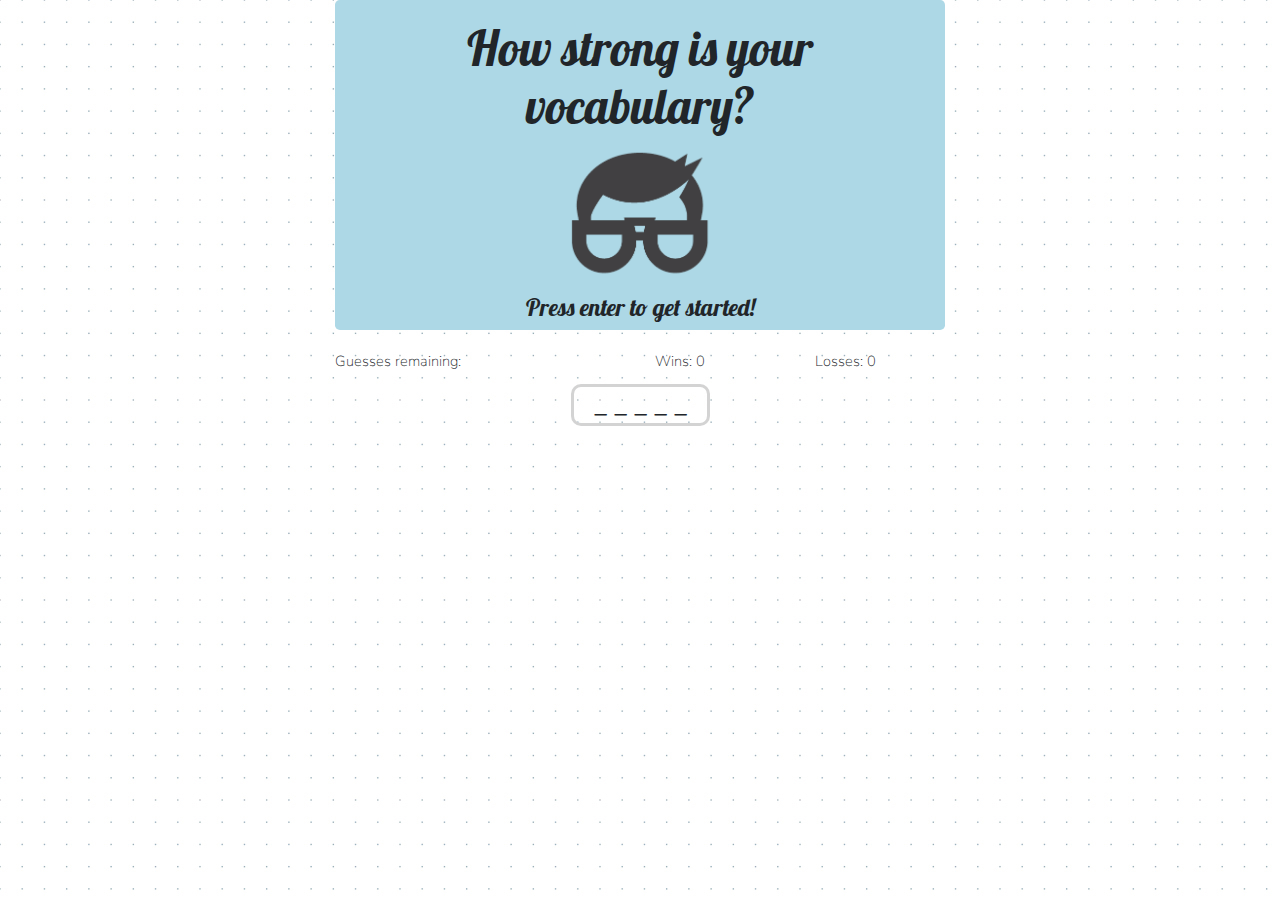
<file: index.html>
<!DOCTYPE html>
<html lang="en">
  <head>
    <meta charset="UTF-8" />
    <meta name="viewport" content="width=device-width, initial-scale=1.0" />
    <meta http-equiv="X-UA-Compatible" content="ie=edge" />
    <title>Document</title>

    <script src="assets/javascript/game.js"></script>
    <link href="https://fonts.googleapis.com/css?family=Lobster|Nunito+Sans&display=swap" rel="stylesheet">
    <link rel="stylesheet" href="https://stackpath.bootstrapcdn.com/bootstrap/4.3.1/css/bootstrap.min.css" integrity="sha384-ggOyR0iXCbMQv3Xipma34MD+dH/1fQ784/j6cY/iJTQUOhcWr7x9JvoRxT2MZw1T" crossorigin="anonymous">
    <link rel="stylesheet" type="text/css" href="assets/css/style.css" />
  </head>

  <body>
    <div class="container">

    <div class="jumbotron">
      <h1 id="head">How strong is your vocabulary?</h1>
      <img id="nerd-image" src="assets/images/nerd.png" alt="icon of nerd" href="https://icon-library.net/icon/nerd-icon-png-26.html">
      <h2 id="pressedKey">Press enter to get started!</h2>
    </div>


      

        <div class="row">
            <div class="col-6"
      <p id="guessRem">Guesses remaining: <span id="countGuesses"></span></p>
            </div>
            <div class="col-3">
      <p id="WinsStyle">Wins: <span id="winsCount">0</span></p>
    </div>
    <div class="col-3">
      <p id="lossStyle">Losses: <span id="lossCount">0</span></p>
    </div>
    </div>

      <h3 class="text-center"><span id="blankWord">_ _ _ _ _</span></h3>

      <p id="letGuess" class="text-center">
        <span id="lettersGuessed"></span>
      </p>
    </div>
    <!-- 
    <button id="playAgain">Another Word</button> -->
  </body>
</html>
</file>
<file: assets/css/style.css>
#head {
    font-family: 'Lobster', cursive;
    font-size: 36pt; 
    text-align: center; 
}

#description {
    font-family: 'Lobster', cursive;
    font-weight: lighter; 
    font-size: 12pt; 
}
#pressedKey {
    font-family: 'Lobster', cursive;
    font-size: 18pt; 
    text-align: center; 
}

#nerd-image {
    display: block; 
    margin-left: auto; 
    margin-right: auto; 
}

#winsCount {
    font-family: 'Nunito Sans', sans-serif;
    
}

#blankWord {
    font-family: 'Nunito Sans', sans-serif;
    font-size: 20pt; 
    border: 3px lightgray solid; 
    padding-right: 20px; 
    padding-left: 20px; 
    border-radius: 10px; 
    justify-items: center;
    margin-top: 40px; 
    margin-bottom: 40px; 
  
}

#countGuesses {
    font-family: 'Nunito Sans', sans-serif;
    padding: 0.1em; 
}

#lettersGuessed {
    font-family: 'Nunito Sans', sans-serif;
    font-size: 11pt; 
   
}

#playAgain {
    font-family: 'Nunito Sans', sans-serif;
}

#WinsStyle {
    font-family: 'Nunito Sans', sans-serif;
    padding-left: 0px; 
    padding-right: 0px; 
    font-size: 11pt; 
    font-weight: lighter; 
}

#lossStyle {
    font-family: 'Nunito Sans', sans-serif;
   
    padding-left: 0px; 
    padding-right: 0px; 
    font-size: 11pt; 
    font-weight: lighter; 
}

#guessRem {
    font-family:'Nunito Sans', sans-serif;
    font-size: 11pt; 
    font-weight: lighter; 
}

#letGuess {
    font-family: 'Nunito Sans', sans-serif;
    font-style: italic; 
    font-size: 10pt; 
    padding-top: 20px; 
}

body {
    background-image: url("../images/dot_grid_.jpg"); 
    background-repeat: repeat;
}

.container {
    width: 50%; 
}

#nerd-image {
    height: 150px; 
    width: auto;
}

.jumbotron {
    margin-bottom: 20px; ; 
    padding-bottom: 15px;
    padding-top: 20px;  
    background-color: #ADD8E6;
    height: 330px; 
}
</file>
